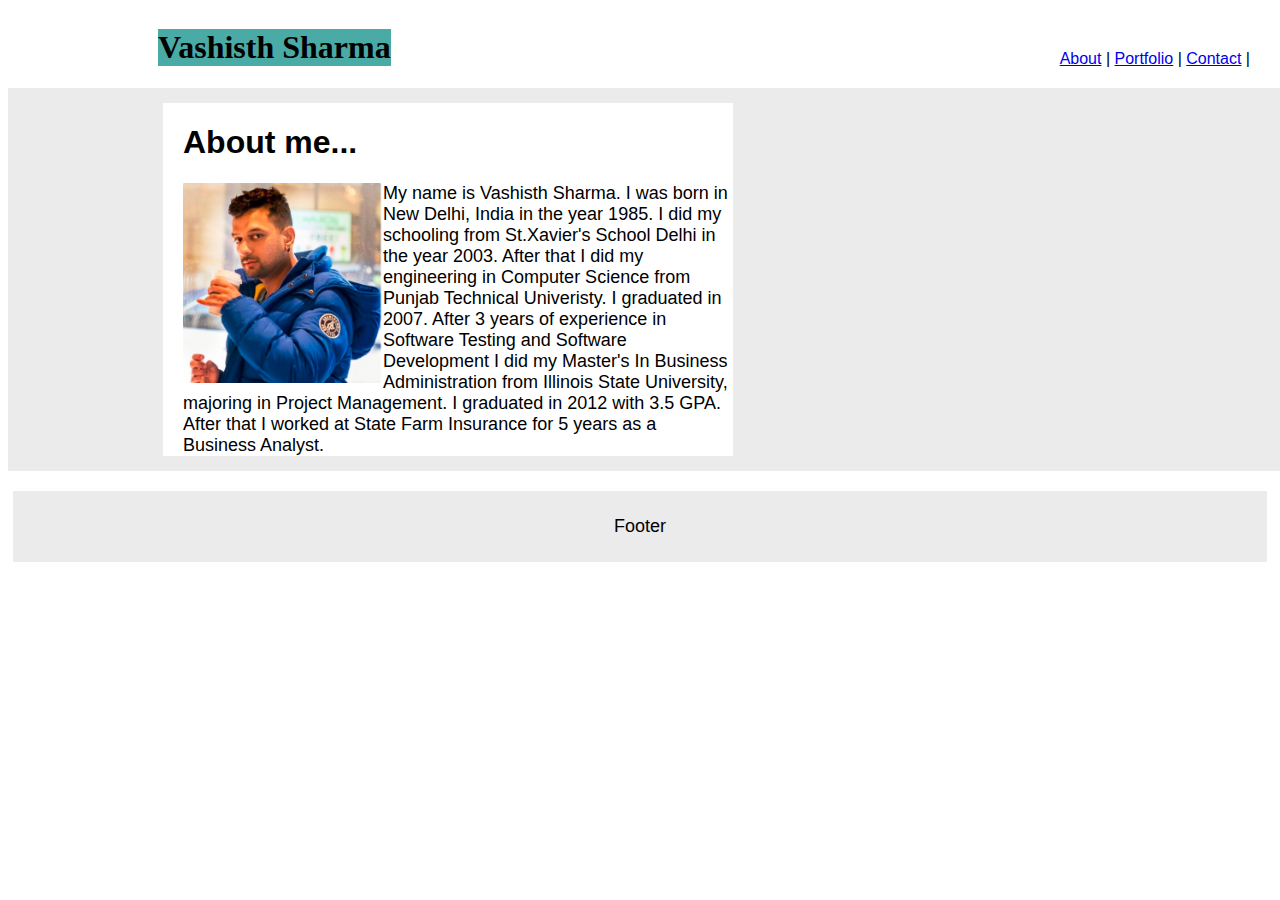
<file: index.html>
<!DOCTYPE html>
<html>
<head>
	<link rel="stylesheet" type="text/css" href="Assests/css/style.css">
	<title>Basic Portfolio</title>
<header class="header">
<h1 id ="h1"> Vashisth Sharma </h1>
</header>

</head>

<body class="body">

<nav class="nav"> 
<a href="index.html">About</a>   |
<a href="Portfolio.html">Portfolio</a>   |
<a href="Contact.html">Contact</a>   |
</nav>
<div class="container">

<div class="content">

		<h1 id="col">About me...</h1>
		
		


		<article class="article">
			<img src="Assests/images/Capture.PNG" width="200" height="200" align="left">

			My name is Vashisth Sharma. I was born in New Delhi, India in the year 1985. I did my schooling from St.Xavier's School Delhi in the year 2003. After that I did my engineering in Computer Science from Punjab Technical Univeristy. I graduated in 2007. After 3 years of experience in Software Testing and Software Development I did my Master's In Business Administration from Illinois State University, majoring in Project Management. I graduated in 2012 with 3.5 GPA. After that I worked at State Farm Insurance for 5 years as a Business Analyst.


		</article>

</div>

<div class="sidebar">
<ASIDE>
		
		<h3 > Connect with me </h3>
		<img src="Assests/images/git.png" width="50" height="50">
		<img src="Assests/images/linkedin.png" width="50" height="50">
		<img src="Assests/images/plaxo.png" width="50" height="50">

</ASIDE>
</div>	

</div>

<footer class="footer">
	
	Footer
</footer>


</body>


</html>
</file>
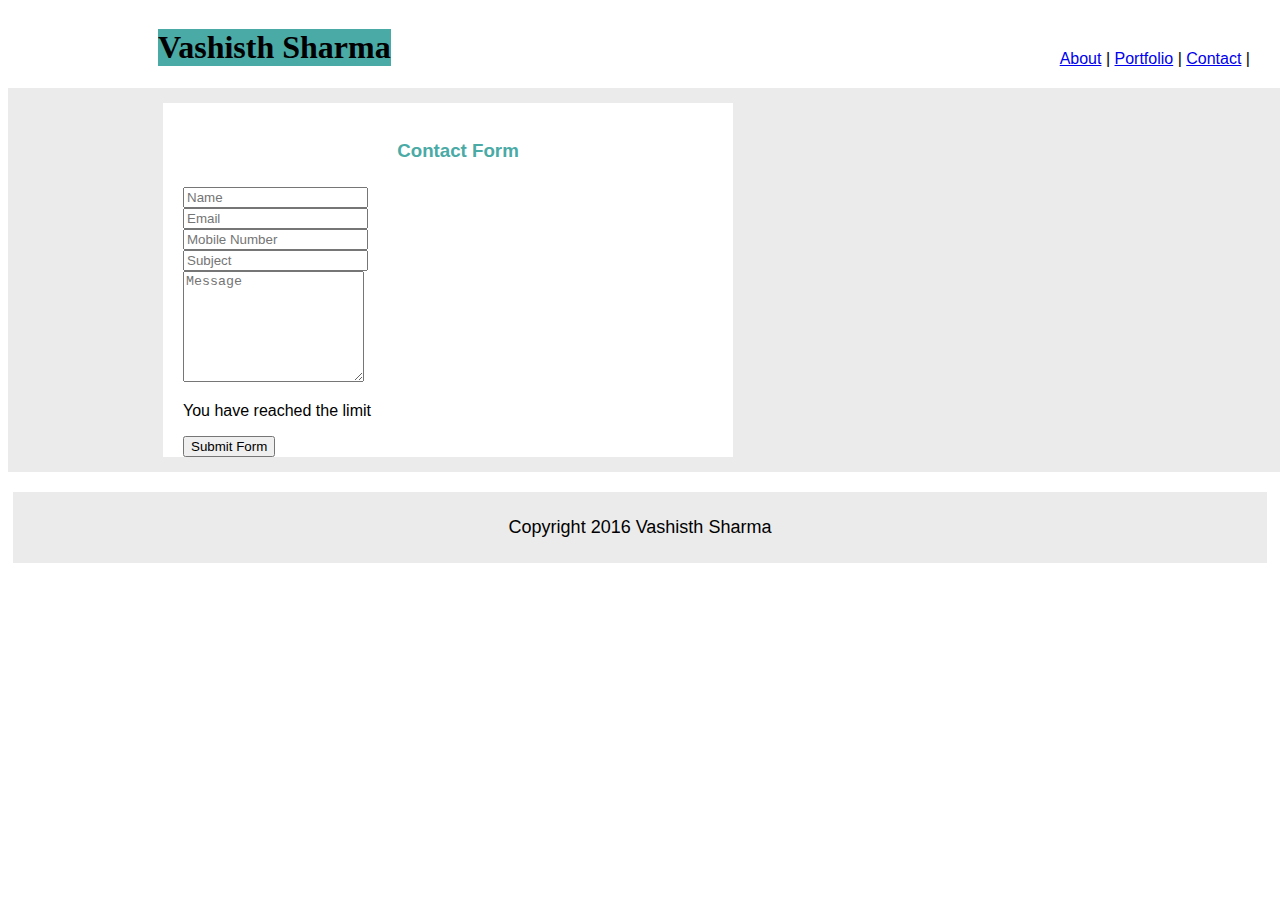
<file: Contact.html>
<!DOCTYPE html>
<html>
<head>
	<link rel="stylesheet" type="text/css" href="Assests/css/style.css">
	<title>Basic Portfolio</title>
<header class="header">
<h1 id ="h1"> Vashisth Sharma </h1>
</header>

</head>

<body class="body">

<nav class="nav"> 
<a href="index.html">About</a>   |
<a href="Portfolio.html">Portfolio</a>   |
<a href="Contact.html">Contact</a>   |
</nav>
<div class="container">

<div class="content">  
        <form role="form">
        <br style="clear:both">
                    <h3 style="margin-bottom: 25px; text-align: center; color:#4aaaa5;">Contact Form</h3>
    				<div class="form-group">
						<input type="text" class="form-control" id="name" name="name" placeholder="Name" required>
					</div>
					<div class="form-group">
						<input type="text" class="form-control" id="email" name="email" placeholder="Email" required>
					</div>
					<div class="form-group">
						<input type="text" class="form-control" id="mobile" name="mobile" placeholder="Mobile Number" required>
					</div>
					<div class="form-group">
						<input type="text" class="form-control" id="subject" name="subject" placeholder="Subject" required>
					</div>
                    <div class="form-group">
                    <textarea class="form-control" type="textarea" id="message" placeholder="Message" maxlength="140" rows="7"></textarea>
                        <span class="help-block"><p id="characterLeft" class="help-block ">You have reached the limit</p></span>                    
                    </div>
            
        <button type="button" id="submit" name="submit" class="btn btn-primary pull-right">Submit Form</button>
        </form>
    </div>

<div class="sidebar">
<ASIDE>
		
		<h3 > Connect with me </h3>
		<img src="Assests/images/git.png" width="50" height="50">
		<img src="Assests/images/linkedin.png" width="50" height="50">
		<img src="Assests/images/plaxo.png" width="50" height="50">

</ASIDE>
</div>	

</div>

<footer class="footer">
	
	Copyright 2016 Vashisth Sharma
</footer>


</body>


</html>
</file>
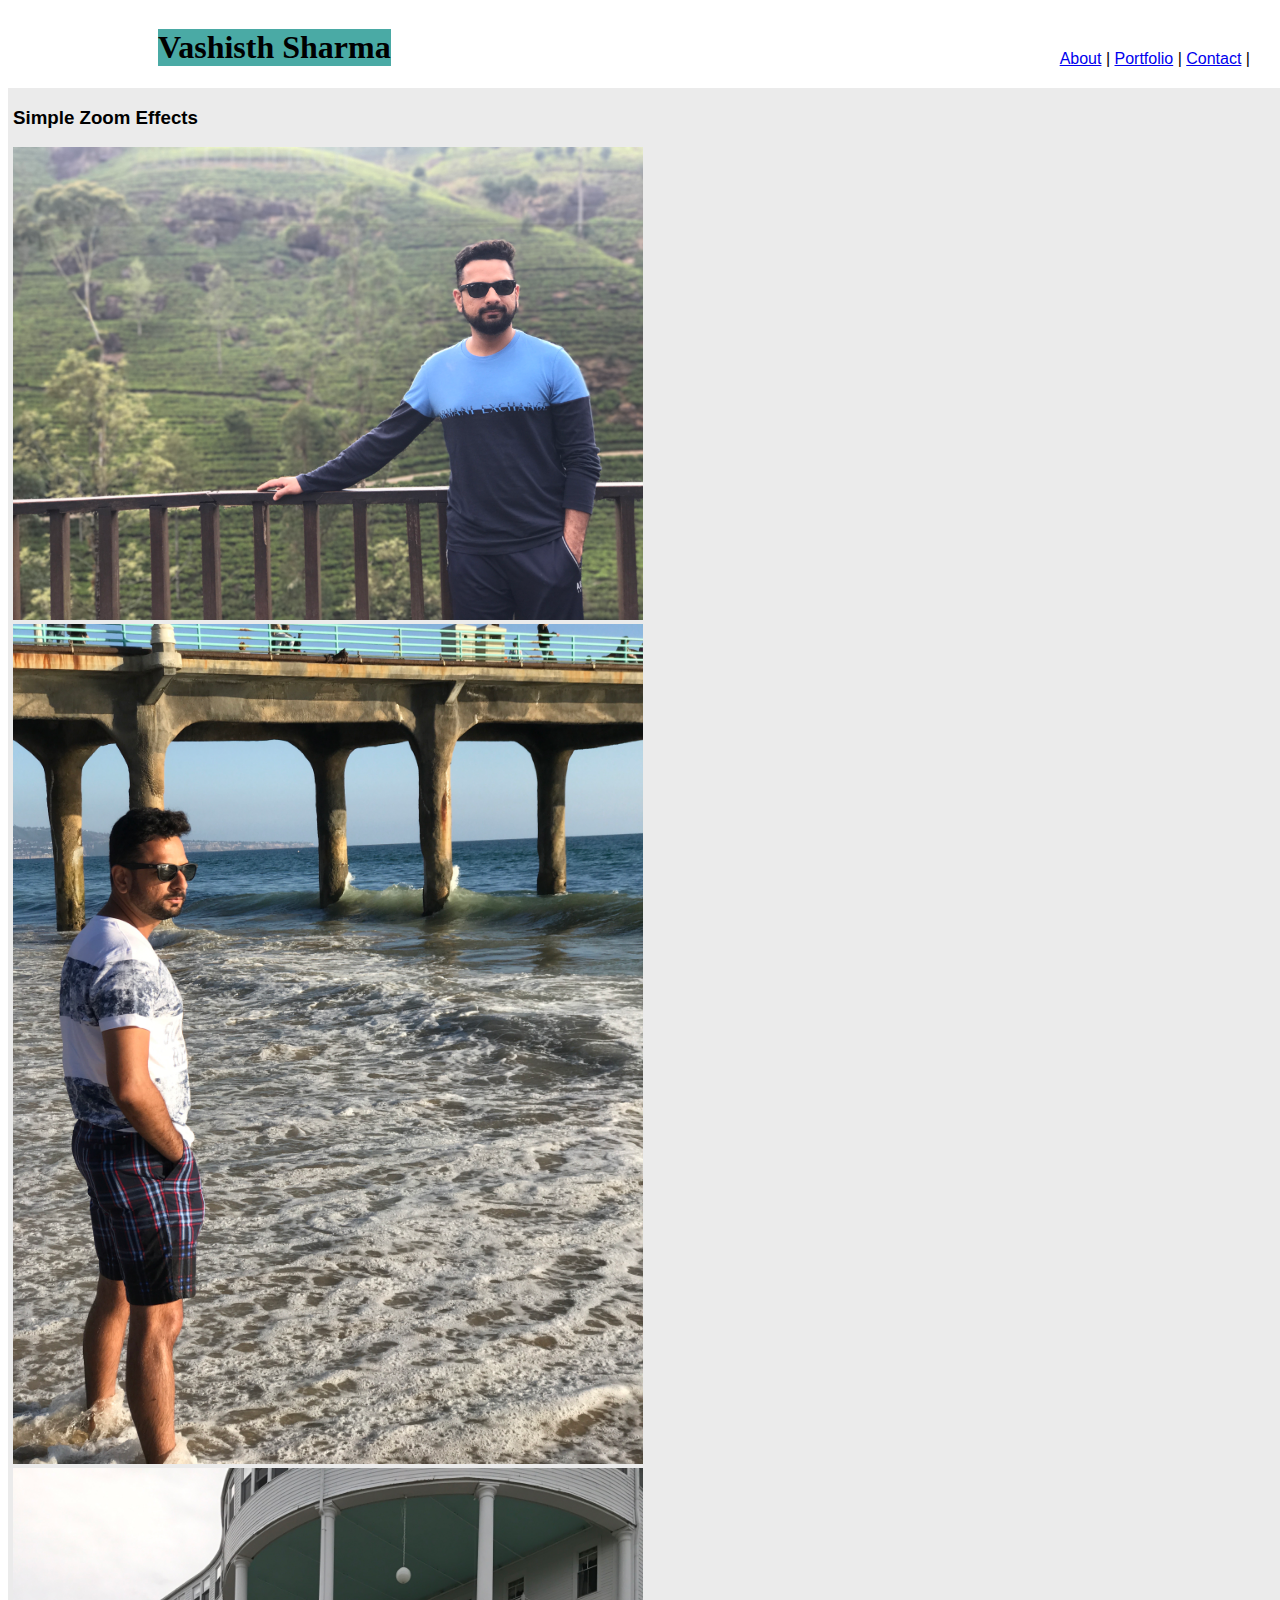
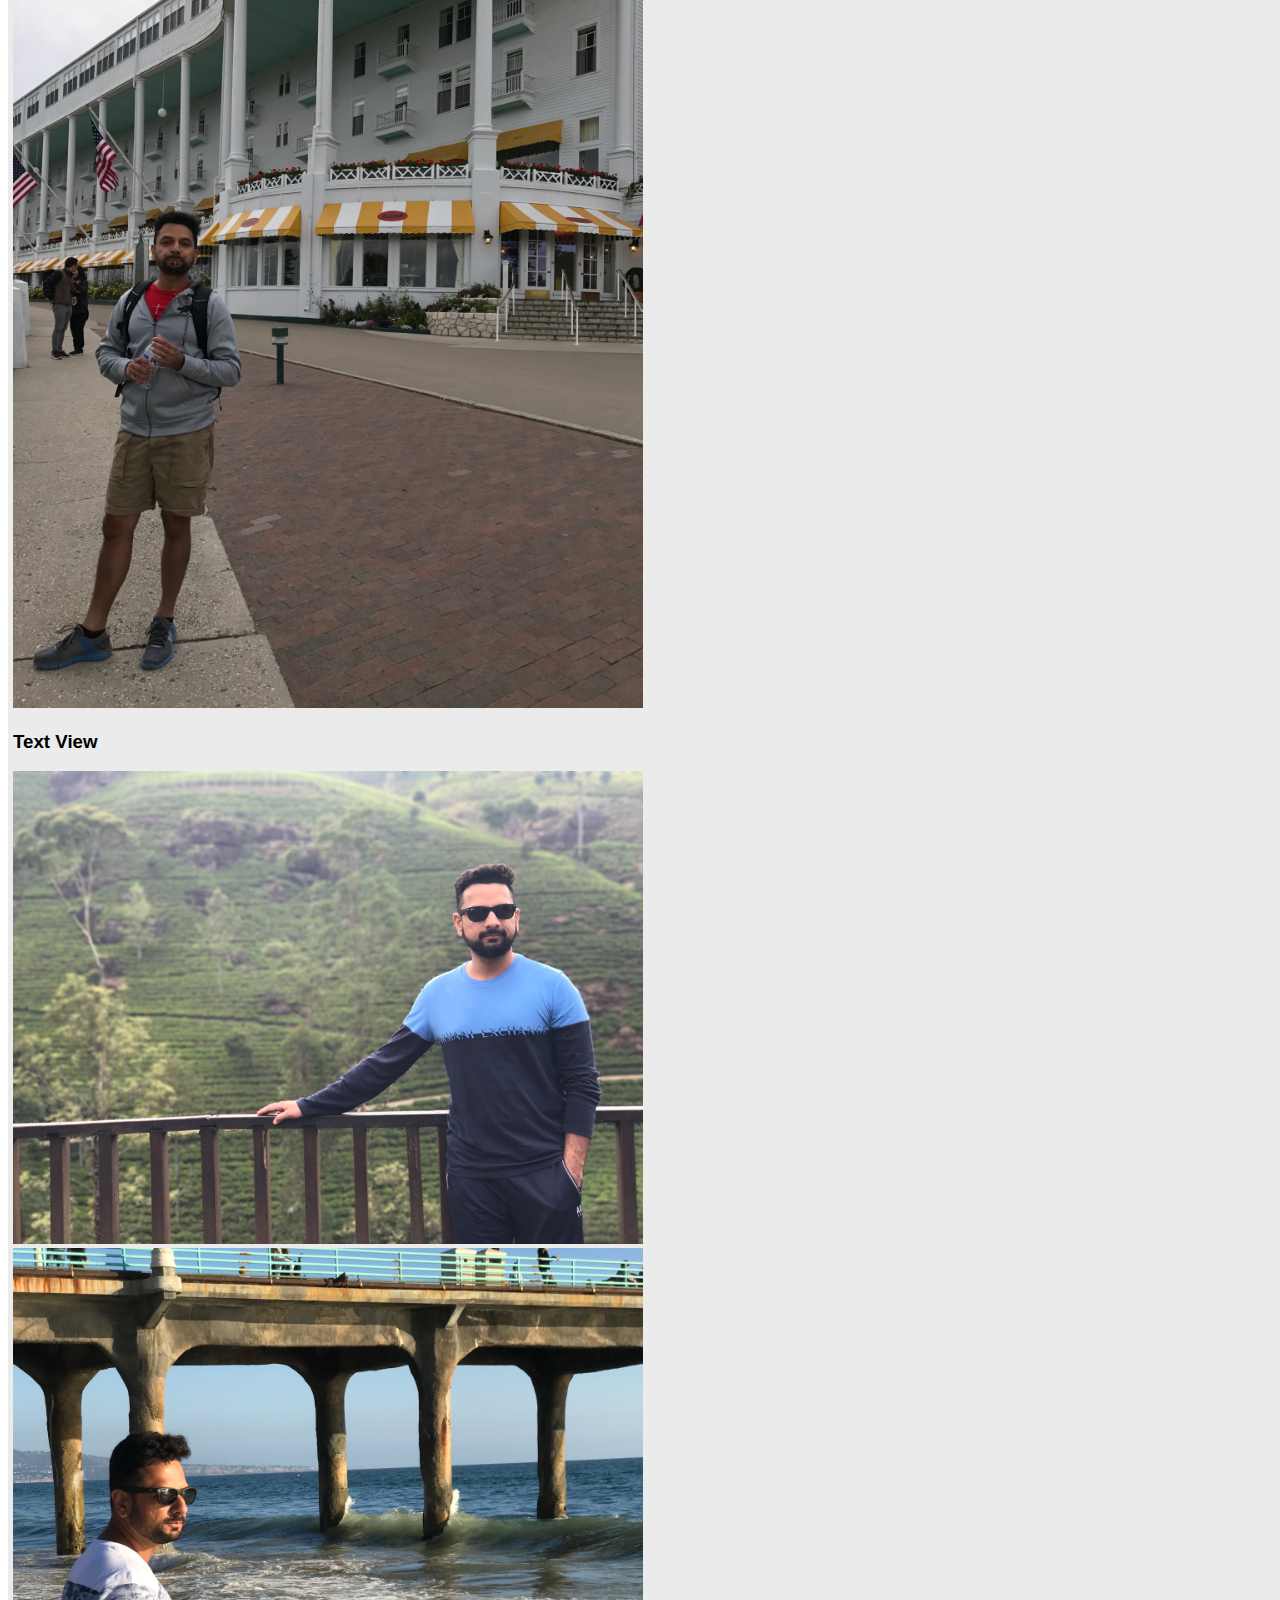
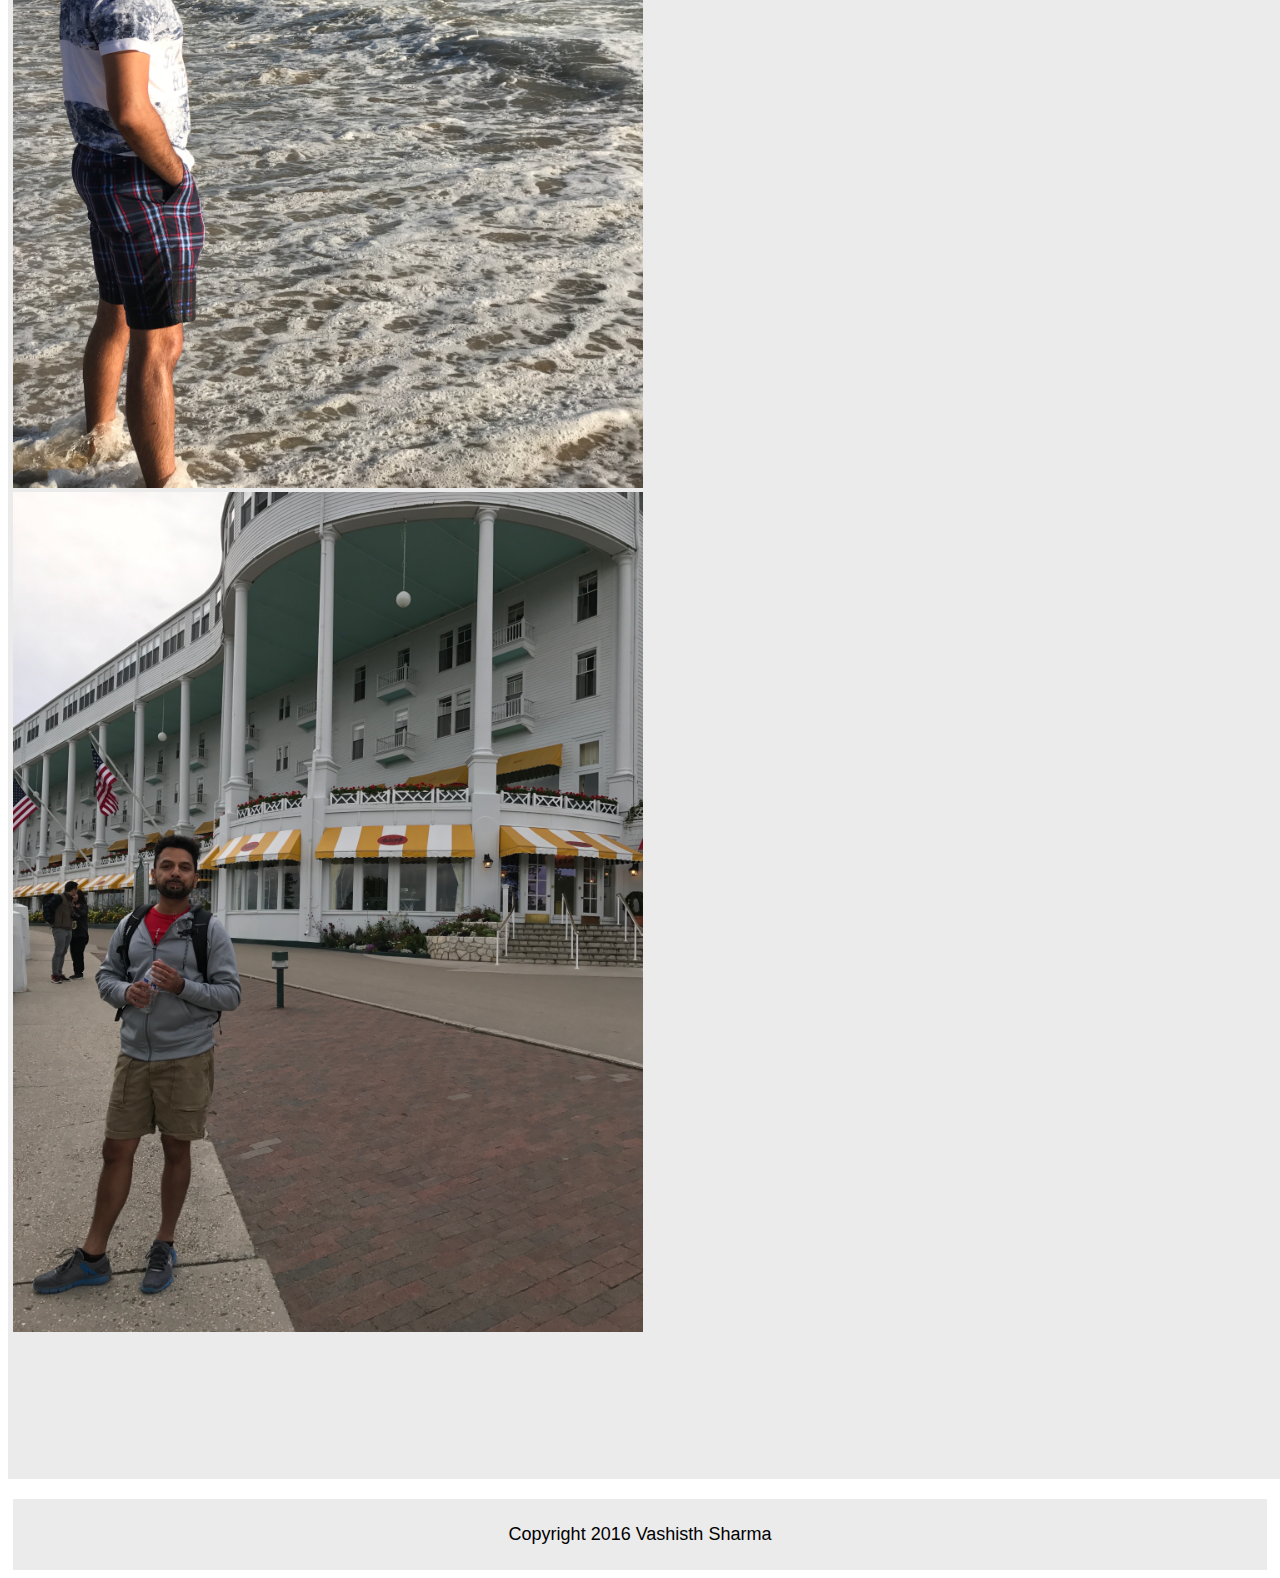
<file: Portfolio.html>
<!DOCTYPE html>
<html>
<head>
	<link rel="stylesheet" type="text/css" href="Assests/css/style.css">
	<title>Basic Portfolio</title>
<header class="header">
<h1 id ="h1"> Vashisth Sharma </h1>
</header>

</head>

<body class="body">

<nav class="nav"> 
<a href="index.html">About</a>   |
<a href="Portfolio.html">Portfolio</a>   |
<a href="Contact.html">Contact</a>   |
</nav>


<div class="container">
    <!-- Simple Zoom Effects -->
    <div class="row">
        <div class="col-md-12 text-center"><h3>Simple Zoom Effects</h3></div>
        <div class="col-md-4">
            <div class="product-div1">
                <div class="img-div1">
                    <img src="Assests/images/1.jpg" class="img-responsive transition">
                </div>
            </div>
        </div>
        <div class="col-md-4">
            <div class="product-div1">
                <div class="img-div1">
                    <img src="Assests/images/2.jpg" class="img-responsive transition">
                </div>
            </div>
        </div>
        <div class="col-md-4">
            <div class="product-div1">
                <div class="img-div1">
                    <img src="Assests/images/3.jpg" class="img-responsive transition">
                </div>
            </div>
        </div>
    </div>
    <!-- Text View -->
    <div class="row">
        <div class="col-md-12 text-center"><h3>Text View</h3></div>
        <div class="col-md-4">
            <div class="product-div2">
                <img src="Assests/images/1.jpg" class="img-responsive transition">
                <div class="text-view transition">
                    <h4>View Details</h4>
                </div>
            </div>
        </div>
        <div class="col-md-4">
            <div class="product-div2">
                <img src="Assests/images/2.jpg" class="img-responsive transition">
                <div class="text-view transition">
                    <h4>View Details</h4>
                </div>
            </div>
        </div>
        <div class="col-md-4">
            <div class="product-div2">
                <img src="Assests/images/3.jpg" class="img-responsive transition">
                <div class="text-view transition">
                    <h4>View Details</h4>
                </div>
            </div>
        </div>
    </div>
    <div class="sidebar">
<ASIDE>
		
		<h3 > Connect with me </h3>
		<img src="Assests/images/git.png" width="50" height="50">
		<img src="Assests/images/linkedin.png" width="50" height="50">
		<img src="Assests/images/plaxo.png" width="50" height="50">

</ASIDE>
</div>	
</div>



</div>

<footer class="footer">
	
	Copyright 2016 Vashisth Sharma
</footer>


</body>


</html>
</file>
<file: Assests/css/style.css>
.body {
	

	
}
.header {
	background-color:#ffffff; 
	border-color: #cccccc;
	text-align: center;
	font-family: font-family: 'Georgia', Times, Times New Roman, serif;
	float: left;
	margin-left:150px;
	border: 5px;

}
.container{
	font-family: 'Arial', 'Helvetica Neue', Helvetica, sans-serif;
	clear:both;
	float:left;
	background-color: blue;
	padding-right: 42px;
	padding-left: 5px;
	display:inline-block;
	background-color: #ebebeb;
	width:1575px;
	margin-bottom: 20px;

}
.content{

	width:550px;
	background-color: white;
	display: inline-block;
	margin-left: 150px;
	margin-top: 15px;
	margin-bottom: 15px;
	padding-left:20px;
	
}	
.sidebar{

	width:224px;
	float:right;
	display: inline-block;
	margin-left:50px;
	margin-top: 15px;
	margin-bottom: 15px;
	background-color: white;
	padding-left:20px;
	
}


#h1{
	background-color: #4aaaa5;
}
/*#connect{
	font-family: 'Arial', 'Helvetica Neue', Helvetica, sans-serif;
	clear:both;

}*/
.nav{
	font-family: 'Arial', 'Helvetica Neue', Helvetica, sans-serif;
	border-color: #cccccc;
	float: left;
	position: absolute;
    top: 50px;
    right: 30px;
    
    border-color: #cccccc;
	background-color:#ffffff; 
}
.aside{
	width:300px;
	display: inline;
	font-family: 'Arial', 'Helvetica Neue', Helvetica, sans-serif;
	
}
.article{
	font-family: 'Arial', 'Helvetica Neue', Helvetica, sans-serif;
	font-size: 18px;
	background-color:#ffffff; 
	float:left;
	background-color: white;
	
}

.footer{
	margin: 5px;
	background-color:#ebebeb; 
	text-align: center;
	padding: 25px;
	font-family: 'Arial', 'Helvetica Neue', Helvetica, sans-serif;
	font-size: 18px;
	clear: both;
	float: auto;
}
/* --------- Global ----------*/
.transition{
    transition: all 0.5s ease;
    -webkit-transition: all 0.5s ease;
    -moz-transition: all 0.5s ease;
    -o-transition: all 0.5s ease;
    -ms-transition: all 0.5s ease;
}
.img-responsive{
    width:40%;
}

/* --------- Simple Zoom Effects ----------*/
.product-div1{
    position:relative;
    overflow:hidden;
}
.product-div1:hover img{
    transform: scale(1.1);
}
img{
    transform: scale(1);
}

/* --------- Text View ----------*/
.product-div2{
    position:relative;
    overflow:hidden;
}
.product-div2:hover .text-view{
     top: 50%;
     opacity:1;
}
.product-div2:hover img{
    opacity:.8;
}
.text-view{
    position:absolute;
    top: 60%;
    left: 50%;
    -webkit-transform: translate(-50%, -50%);
    -ms-transform: translate(-50%, -50%);
    transform: translate(-50%, -50%);
    opacity:0;
}
</file>
